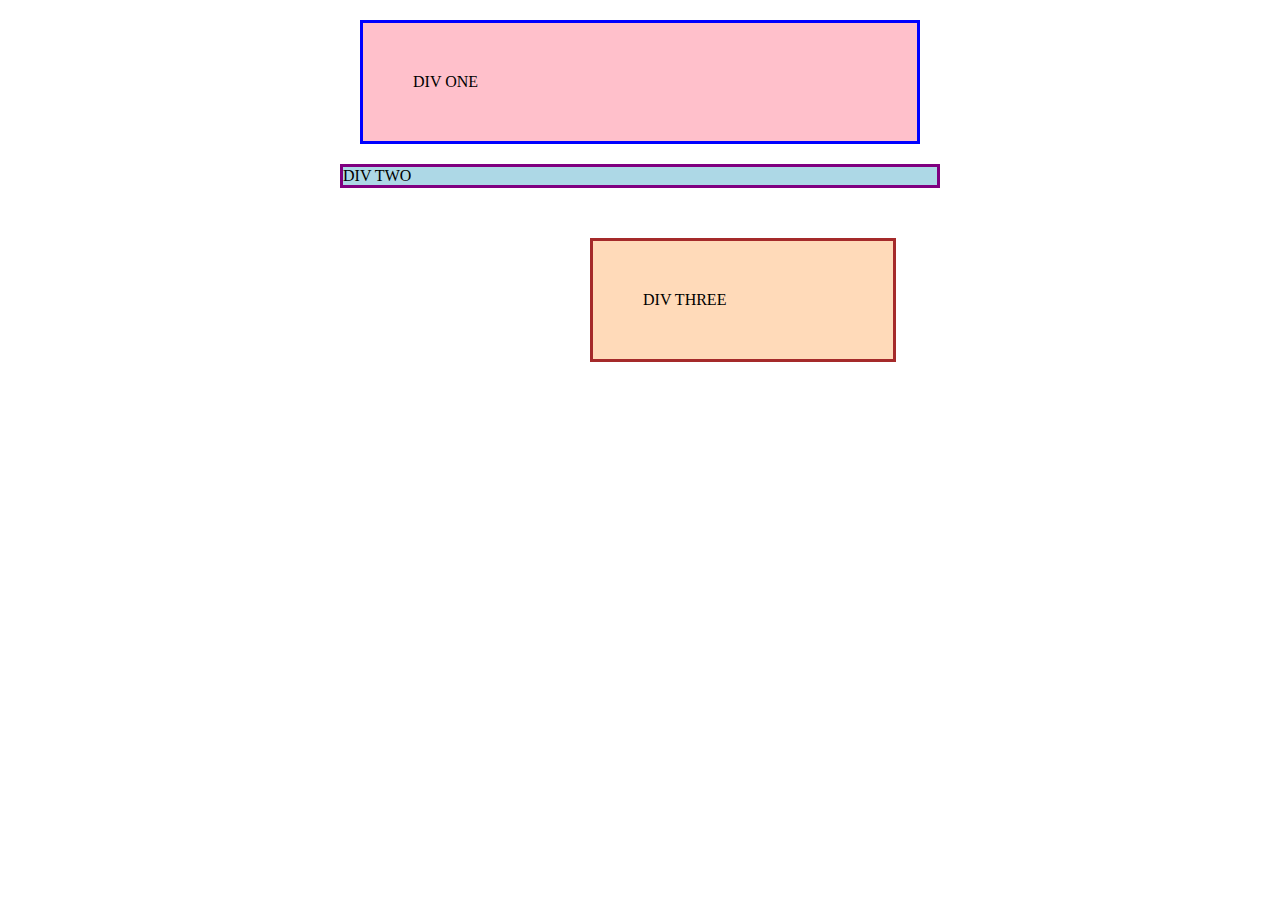
<file: foundations/block-and-inline/01-margin-and-padding-1/index.html>
<!DOCTYPE html>
<html lang="en">
  <head>
    <meta charset="UTF-8">
    <meta http-equiv="X-UA-Compatible" content="IE=edge">
    <meta name="viewport" content="width=device-width, initial-scale=1.0">
    <title>Margin and Padding exercise</title>
    <link rel="stylesheet" href="style.css">
  </head>
  <body>
    <div class="one">
      DIV ONE
    </div>
    <div class="two">
      DIV TWO
    </div>
    <div class="three">
      DIV THREE
    </div>
  </body>
</html>
</file>
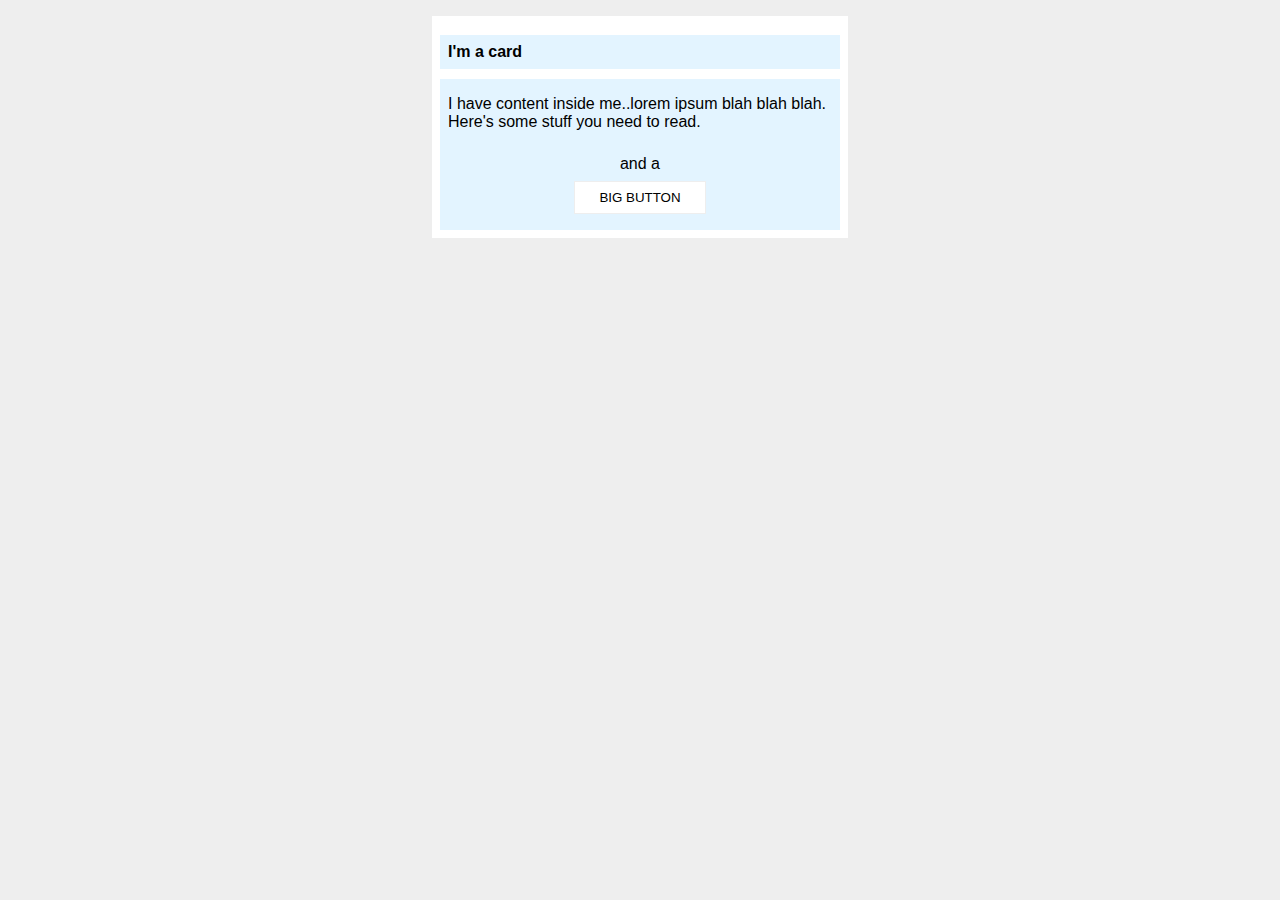
<file: foundations/block-and-inline/02-margin-and-padding-2/index.html>
<!DOCTYPE html>
<html lang="en">
  <head>
    <meta charset="UTF-8">
    <meta http-equiv="X-UA-Compatible" content="IE=edge">
    <meta name="viewport" content="width=device-width, initial-scale=1.0">
    <title>Margin and Padding exercise 2</title>
    <link rel="stylesheet" href="style.css">
  </head>
  <body>
    <div class="card">
      <h1 class="title">I'm a card</h1>
      <div class="content">I have content inside me..lorem ipsum blah blah blah. Here's some stuff you need to read.</div>
      <div class="button-container">and a <button>BIG BUTTON</button></div>
    </div>
  </body>
</html>
</file>
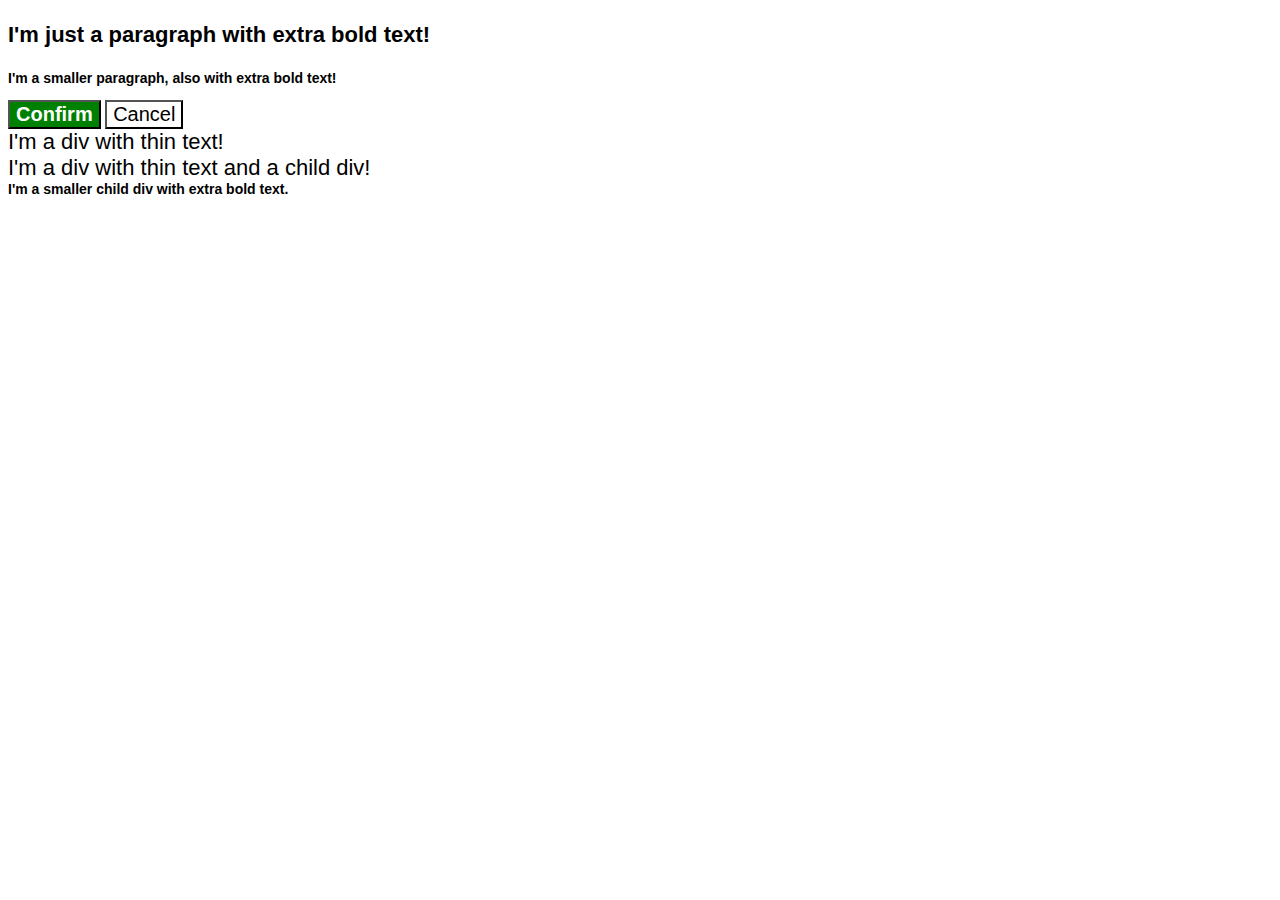
<file: foundations/cascade/01-cascade-fix/index.html>
<!DOCTYPE html>
<html lang="en">
  <head>
    <meta charset="UTF-8">
    <meta http-equiv="X-UA-Compatible" content="IE=edge">
    <meta name="viewport" content="width=device-width, initial-scale=1.0">
    <title>Fix the Cascade</title>
    <link rel="stylesheet" href="style.css">
  </head>
  <body>
    <p class="para">I'm just a paragraph with extra bold text!</p>
    <p class="para small-para">I'm a smaller paragraph, also with extra bold text!</p>

    <button id="confirm-button" class="button confirm">Confirm</button>
    <button id="cancel-button" class="button cancel">Cancel</button>

    <div class="text">I'm a div with thin text!</div>
    <div class="text">I'm a div with thin text and a child div!
      <div class="text child">I'm a smaller child div with extra bold text.</div>
    </div>
  </body>
</html>
</file>
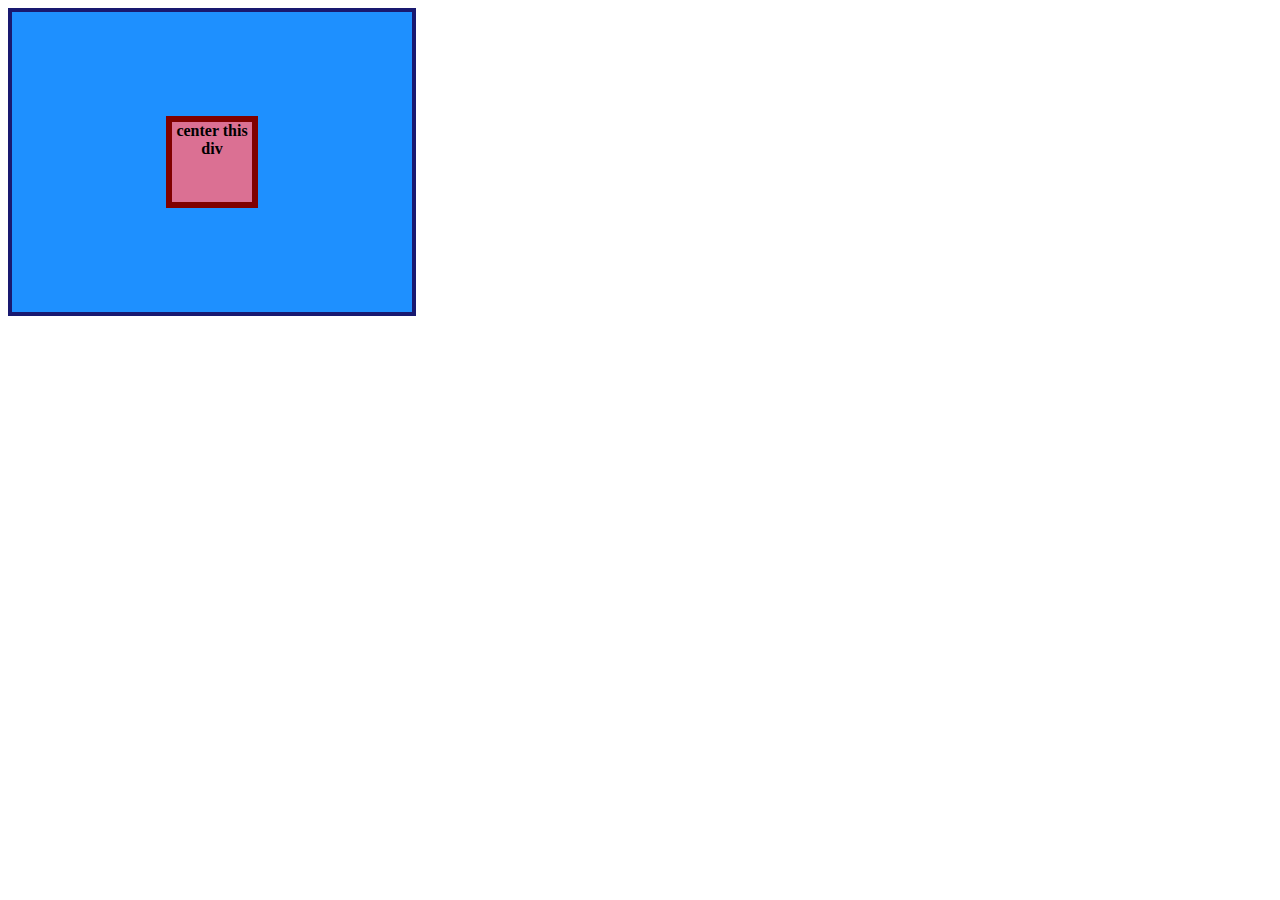
<file: foundations/flex/01-flex-center/index.html>
<!DOCTYPE html>
<html lang="en">
  <head>
    <meta charset="UTF-8">
    <meta http-equiv="X-UA-Compatible" content="IE=edge">
    <meta name="viewport" content="width=device-width, initial-scale=1.0">
    <title>CENTER THIS DIV</title>
    <link rel="stylesheet" href="style.css">
  </head>
  <body>
    <div class="container">
      <div class="box">center this div</div>
    </div>
  </body>
</html>
</file>
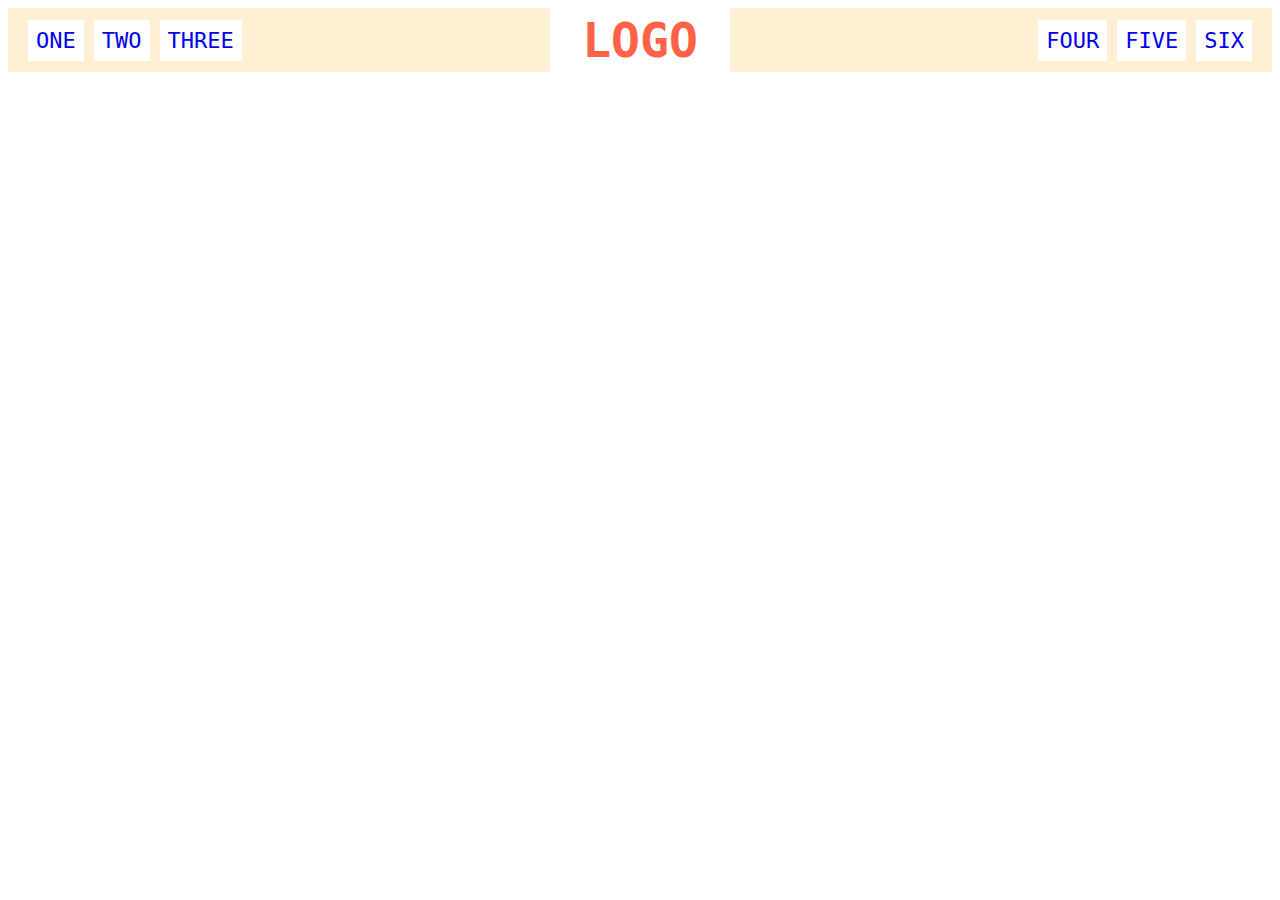
<file: foundations/flex/02-flex-header/index.html>
<!DOCTYPE html>
<html lang="en">
  <head>
    <meta charset="UTF-8">
    <meta http-equiv="X-UA-Compatible" content="IE=edge">
    <meta name="viewport" content="width=device-width, initial-scale=1.0">
    <title>Flex Header</title>
    <link rel="stylesheet" href="style.css">
  </head>
  <body>
    <div class="header">
      <div class="left-links">
        <ul>
          <li><a href="#">ONE</a></li>
          <li><a href="#">TWO</a></li>
          <li><a href="#">THREE</a></li>
        </ul>
      </div>
      <div class="logo">LOGO</div>
      <div class="right-links">
        <ul>
          <li><a href="#">FOUR</a></li>
          <li><a href="#">FIVE</a></li>
          <li><a href="#">SIX</a></li>
        </ul>
      </div>
    </div>
  </body>
</html>
</file>
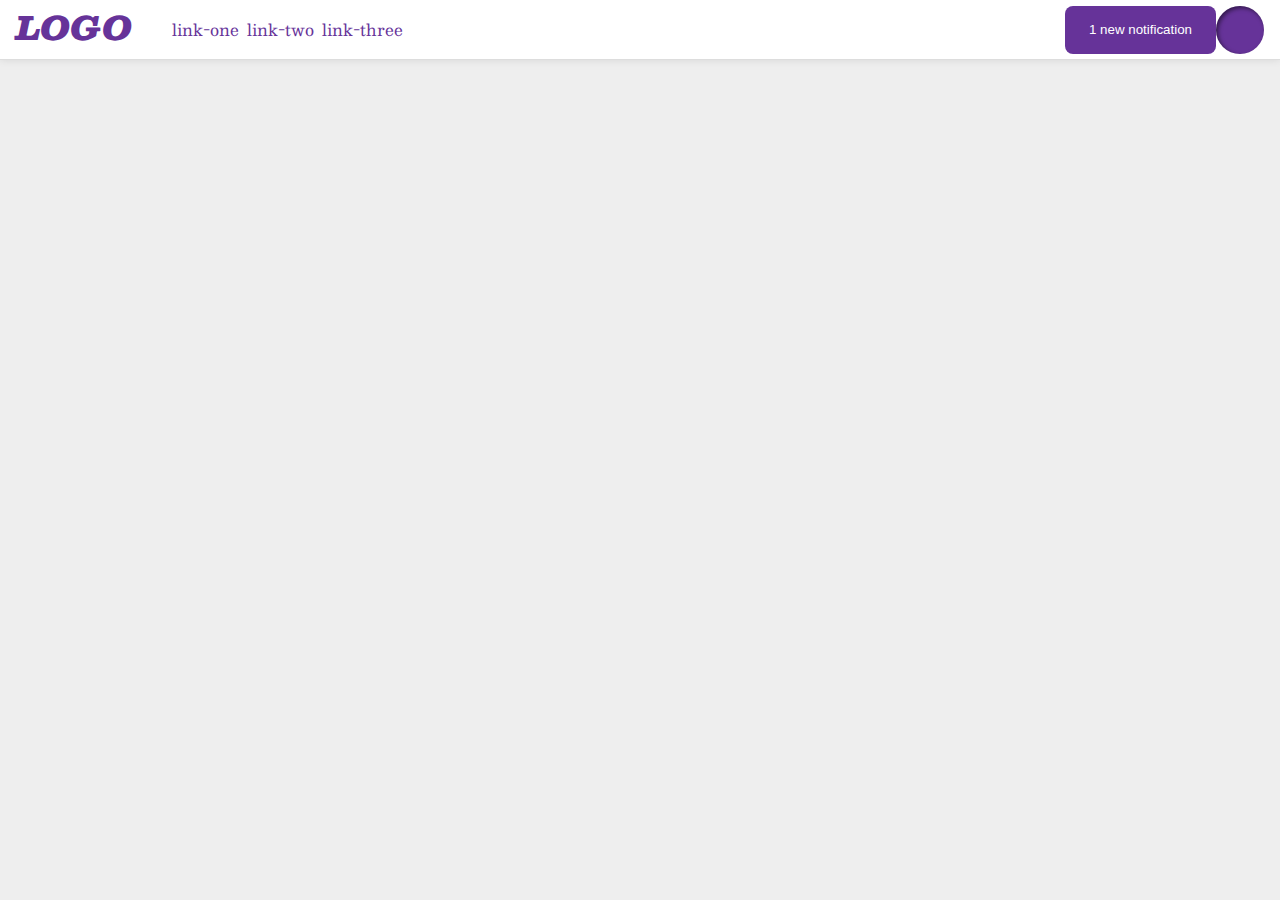
<file: foundations/flex/03-flex-header-2/index.html>
<!DOCTYPE html>
<html lang="en">
  <head>
    <meta charset="UTF-8">
    <meta http-equiv="X-UA-Compatible" content="IE=edge">
    <meta name="viewport" content="width=device-width, initial-scale=1.0">
    <title>Flex Header 2</title>
    <link rel="stylesheet" href="style.css">
  </head>
  <body>
    <div class="header">
      <div class="left-items">
        <div class="logo">
          LOGO
        </div>
        <ul class="links">
          <li><a href="https://google.com">link-one</a></li>
          <li><a href="https://google.com">link-two</a></li>
          <li><a href="https://google.com">link-three</a></li>
        </ul>
      </div>
      <div class="right-items">
        <button class="notifications">
          1 new notification
        </button>
        <div class="profile-image"></div>
      </div>
    </div>
  </body>
</html>
</file>
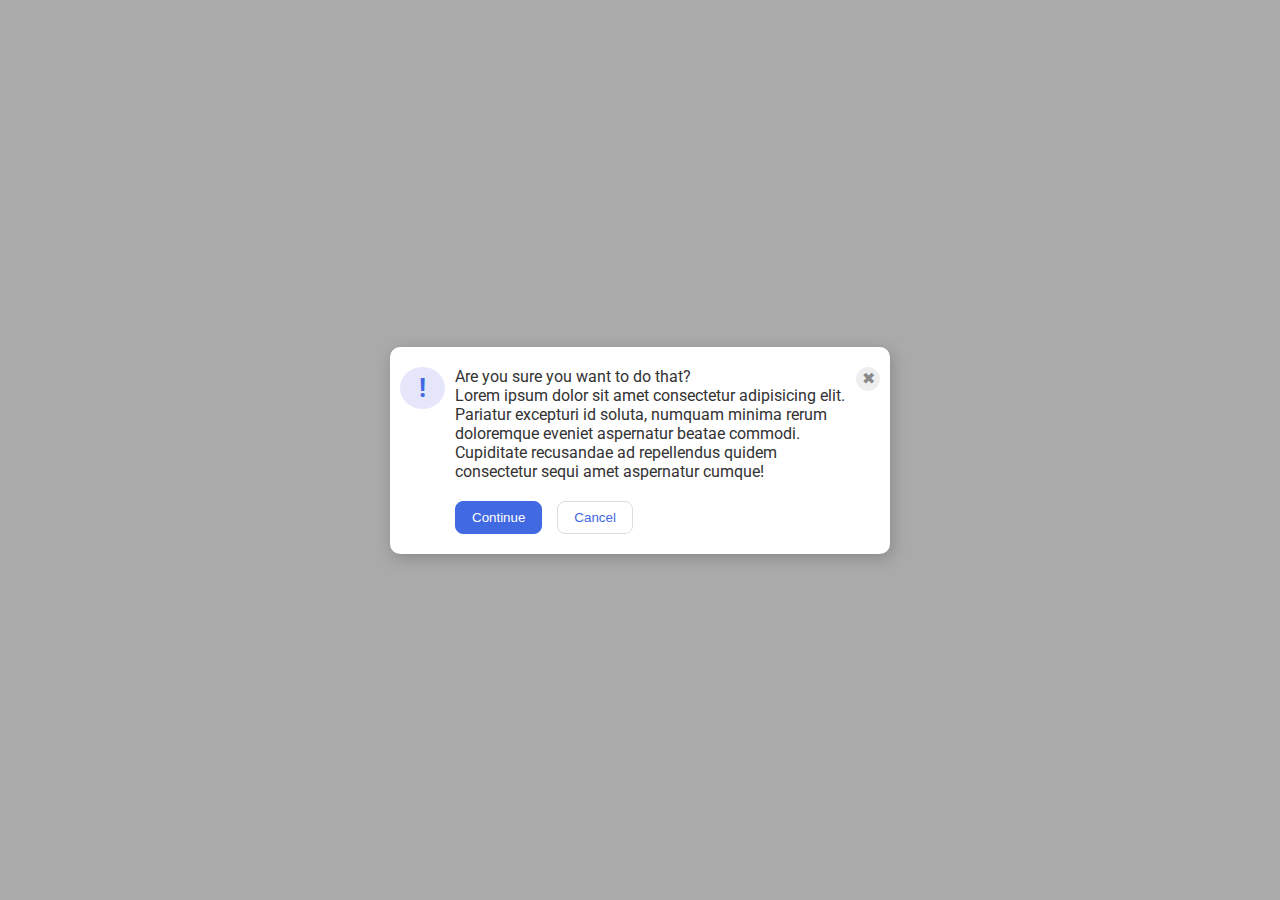
<file: foundations/flex/05-flex-modal/index.html>
<!DOCTYPE html>
<html lang="en">
  <head>
    <meta charset="UTF-8">
    <meta http-equiv="X-UA-Compatible" content="IE=edge">
    <meta name="viewport" content="width=device-width, initial-scale=1.0">
    <link rel="stylesheet" href="style.css">
    <title>Modal</title>
  </head>
  <body>
    <div class="modal">
      <div class="icon">!</div>
      <div class="modal-content">
        <div class="header">Are you sure you want to do that?</div>        
        <div class="text">Lorem ipsum dolor sit amet consectetur adipisicing elit. Pariatur excepturi id soluta, numquam minima rerum doloremque eveniet aspernatur beatae commodi. Cupiditate recusandae ad repellendus quidem consectetur sequi amet aspernatur cumque!</div>
        <div class="buttons">
          <button class="continue">Continue</button>
          <button class="cancel">Cancel</button>        
        </div>
      </div>
      <button class="close-button">✖</button>
    </div>
  </body>
</html>
</file>
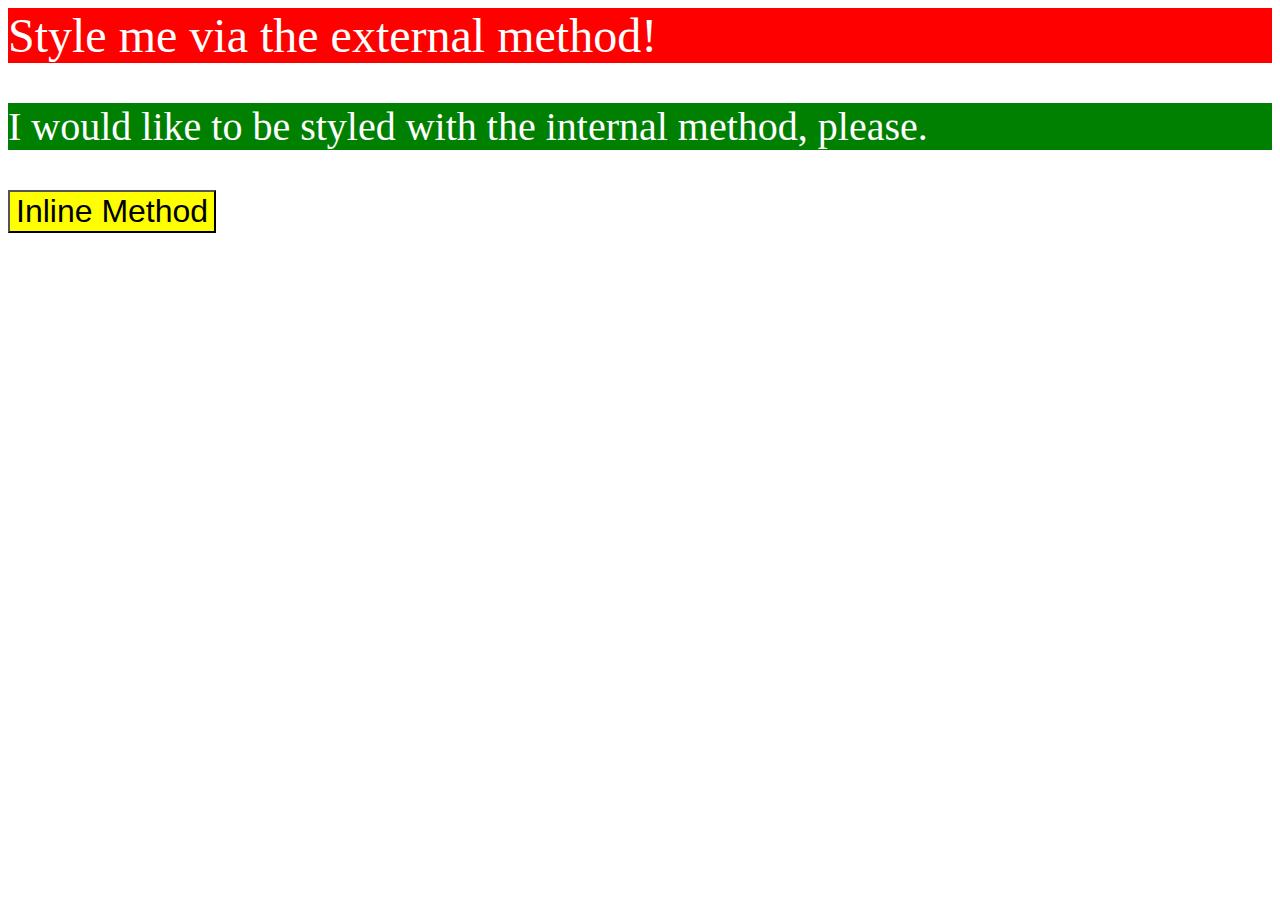
<file: foundations/intro-to-css/01-css-methods/index.html>
<!DOCTYPE html>
<html lang="en">
  <head>
    <meta charset="UTF-8">
    <meta http-equiv="X-UA-Compatible" content="IE=edge">
    <meta name="viewport" content="width=device-width, initial-scale=1.0">
    <title>Methods for Adding CSS</title>
    <link rel="stylesheet" href="./styles.css">
    <style>
      p{
        background-color: green;
        color: #ffffff;
        font-size: 2.5rem;
      }
    </style>

  </head>
  <body>
    <div>Style me via the external method!</div>
    <p>I would like to be styled with the internal method, please.</p>
    <button style="background-color:yellow; font-size: 2rem">Inline Method</button>
  </body>
</html>
</file>
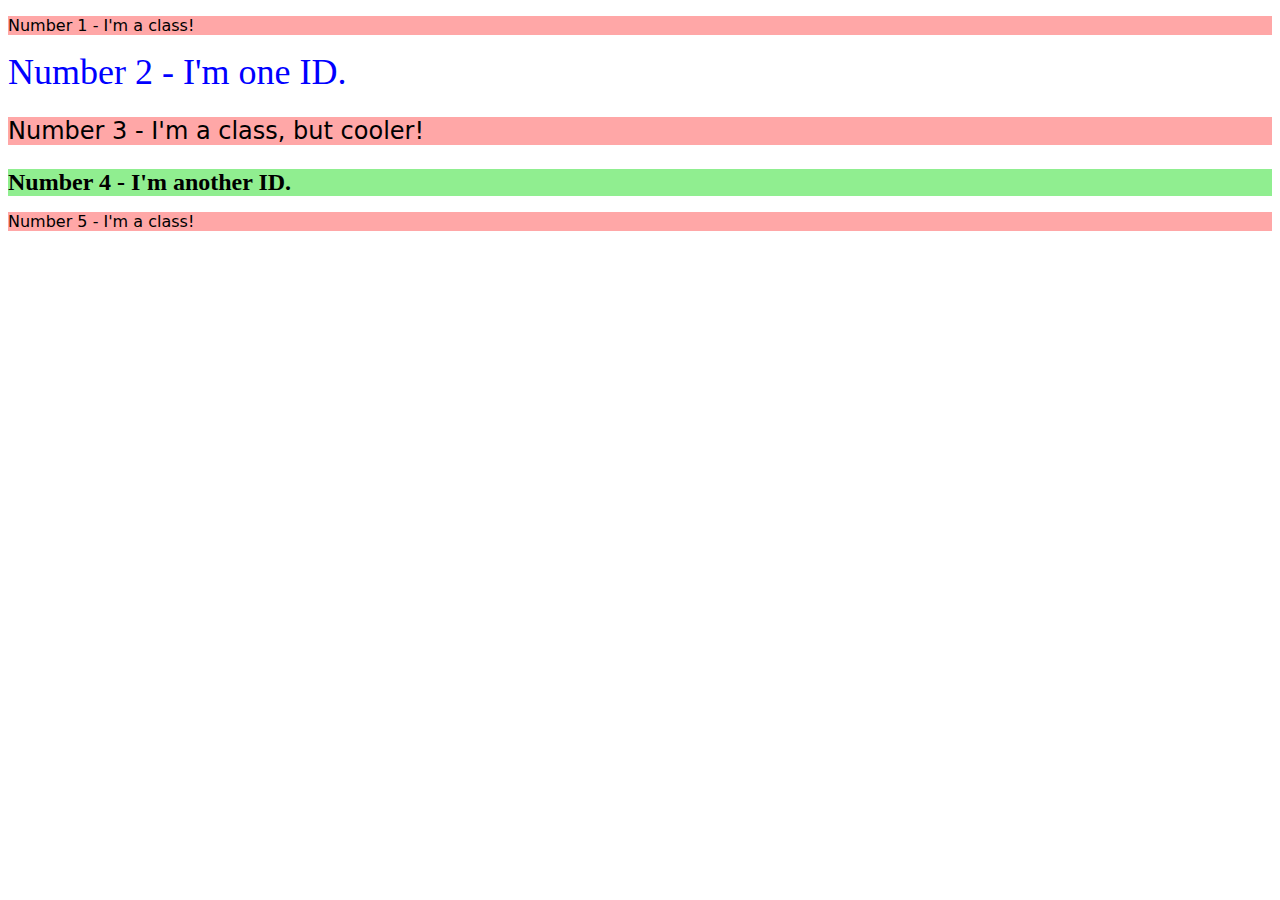
<file: foundations/intro-to-css/02-class-id-selectors/index.html>
<!DOCTYPE html>
<html lang="en">
  <head>
    <meta charset="UTF-8">
    <meta http-equiv="X-UA-Compatible" content="IE=edge">
    <meta name="viewport" content="width=device-width, initial-scale=1.0">
    <title>Class and ID Selectors</title>
    <link rel="stylesheet" href="style.css">
  </head>
  <body>
    <p class="pink-bg">Number 1 - I'm a class!</p>
    <div class="blue-text">Number 2 - I'm one ID.</div>
    <p class="pink-bg medium-text">Number 3 - I'm a class, but cooler!</p>
    <div class="lightgreen-bg">Number 4 - I'm another ID.</div>
    <p class="pink-bg">Number 5 - I'm a class!</p>
  </body>
</html>
</file>
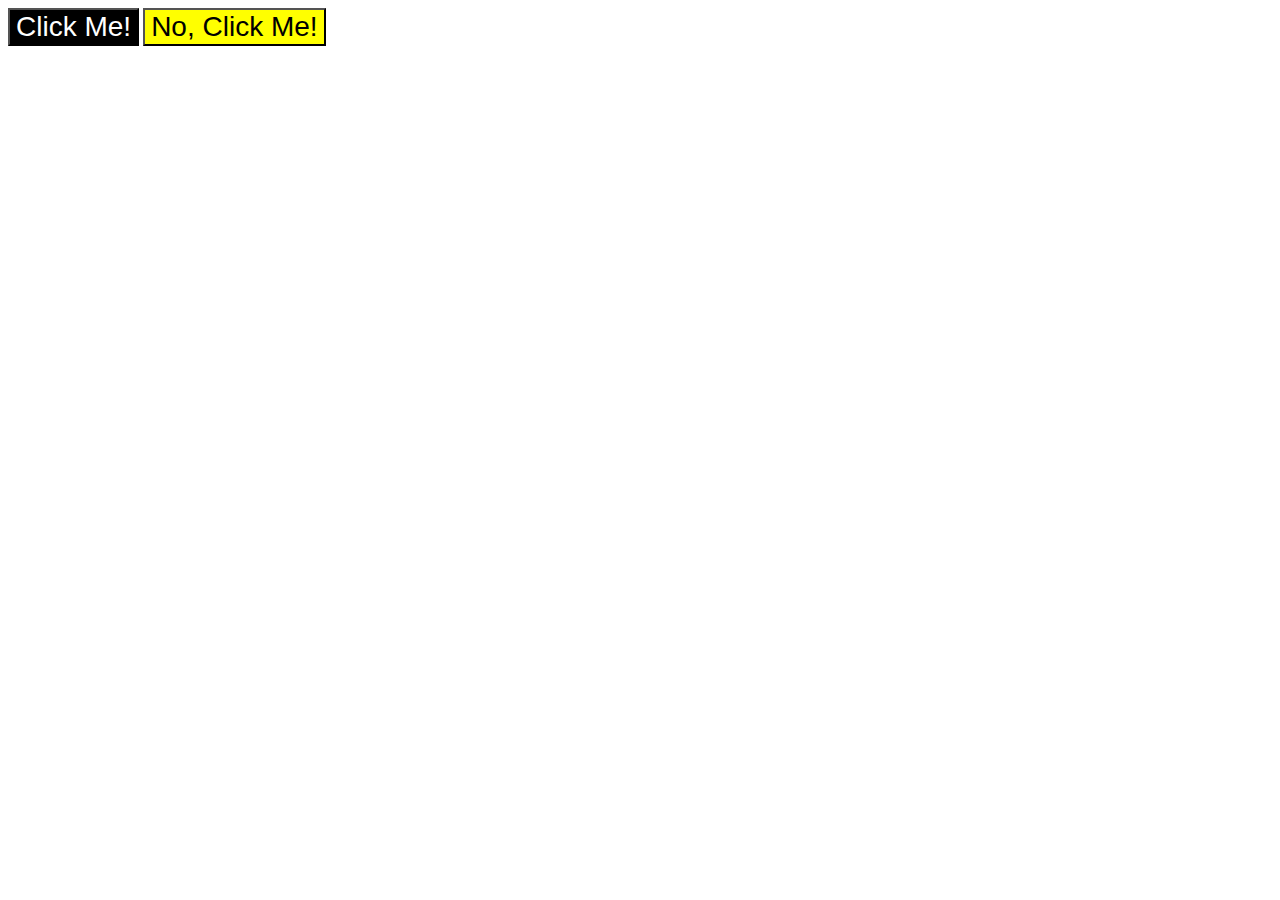
<file: foundations/intro-to-css/03-grouping-selectors/index.html>
<!DOCTYPE html>
<html lang="en">
  <head>
    <meta charset="UTF-8">
    <meta http-equiv="X-UA-Compatible" content="IE=edge">
    <meta name="viewport" content="width=device-width, initial-scale=1.0">
    <title>Grouping Selectors</title>
    <link rel="stylesheet" href="style.css">
  </head>
  <body>
    <button class="class1">Click Me!</button>
    <button class="class2">No, Click Me!</button>
  </body>
</html>
</file>
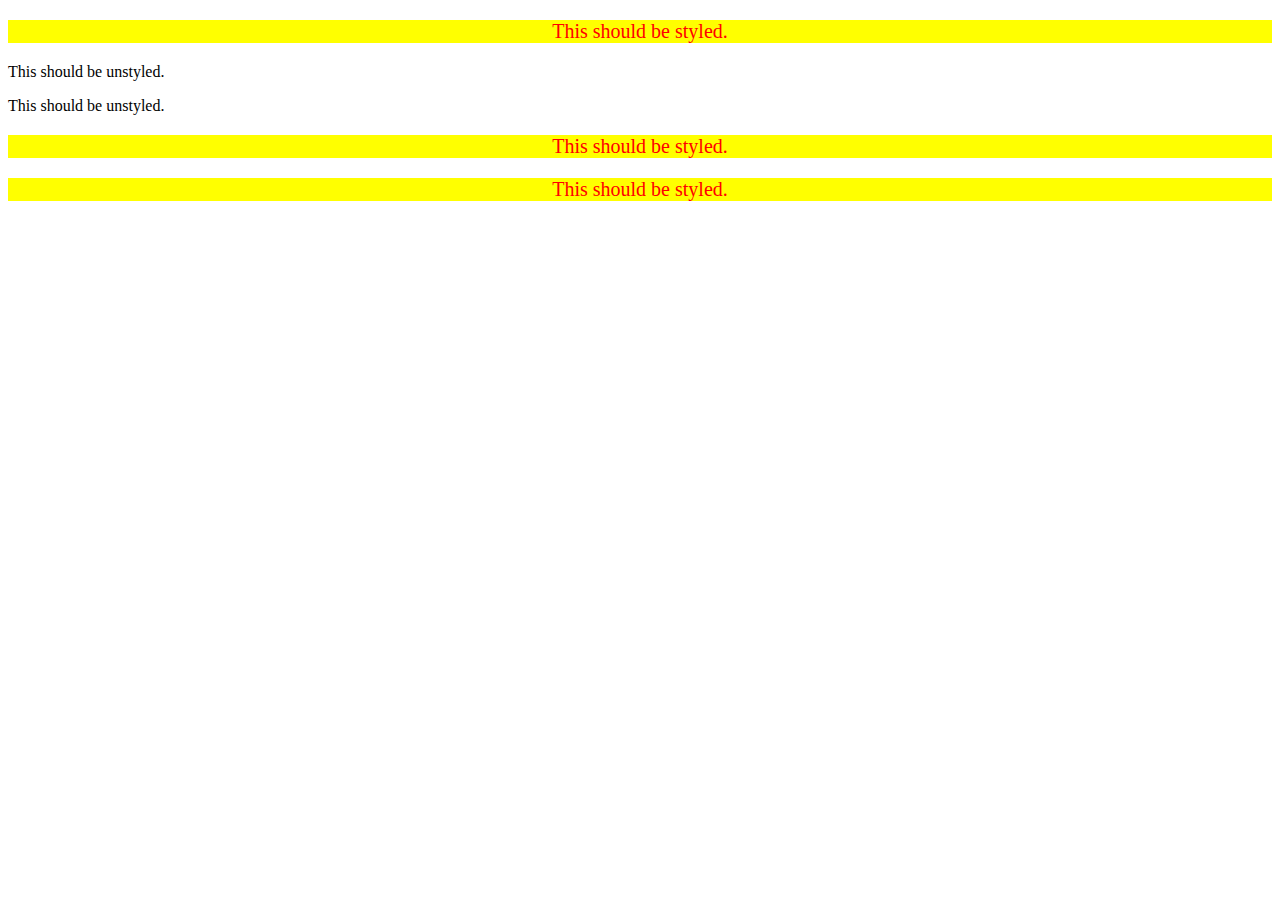
<file: foundations/intro-to-css/05-descendant-combinator/index.html>
<!DOCTYPE html>
<html lang="en">
  <head>
    <meta charset="UTF-8">
    <meta http-equiv="X-UA-Compatible" content="IE=edge">
    <meta name="viewport" content="width=device-width, initial-scale=1.0">
    <title>Descendant Combinator</title>
    <link rel="stylesheet" href="style.css">
  </head>
  <body>
    <div class="container">
      <p class="text">This should be styled.</p>
    </div>
    <p class="text">This should be unstyled.</p>
    <p class="text">This should be unstyled.</p>
    <div class="container">
      <p class="text">This should be styled.</p>
      <p class="text">This should be styled.</p>
    </div>
  </body>
</html>
</file>
<file: foundations/block-and-inline/01-margin-and-padding-1/style.css>
body {
  max-width: 600px;
  margin: 0 auto;
}

.one {
  background: pink;
  border: 3px solid blue;
  /* CHANGE ME */
  padding: 50px;
  margin: 20px;
}

.two {
  background: lightblue;
  border: 3px solid purple;
  /* CHANGE ME */
  margin-bottom: 50px;
}

.three {
  background: peachpuff;
  border: 3px solid brown;
  width: 200px;
  /* CHANGE ME */
  padding: 50px;
  margin-left: 250px;
}
</file>
<file: foundations/block-and-inline/02-margin-and-padding-2/style.css>
body {
  background: #eee;
  font-family: sans-serif;
}

.card {
  width: 400px;
  background: #fff;
  margin: 16px auto;
  padding: 8px;
}

.title .content .button-container {
  margin-block: 8px;
}
.title {
  background: #e3f4ff;
  font-size: 16px;
  padding: 8px;
}

.content {
  background: #e3f4ff;
  padding: 16px 8px;
}

.button-container {
  background: #e3f4ff;
  text-align: center;
  padding: 8px;
}

button {
  display:block;
  background: white;
  border: 1px solid #eee;
  margin-block: 8px;
  margin-inline: auto;
  padding: 8px 24px;
}
</file>
<file: foundations/cascade/01-cascade-fix/style.css>
body {
  font-family: Arial, Helvetica, sans-serif;
}

.para,
.small-para {
  color: hsl(0, 0%, 0%);
  font-weight: 800;
}

.para {
  font-size: 22px;
}

.small-para {
  font-size: 14px;
  font-weight: 800;
}


.button {
  background-color: rgb(255, 255, 255);
  color: rgb(0, 0, 0);
  font-size: 20px;
}

.confirm {
  background: green;
  color: white;
  font-weight: bold;
} 

div.text {
  color: rgb(0, 0, 0);
  font-size: 22px;
  font-weight: 100;
}

div .child {
  color: rgb(0, 0, 0);
  font-weight: 800;
  font-size: 14px;
}
</file>
<file: foundations/flex/01-flex-center/style.css>
.container {
  background: dodgerblue;
  border: 4px solid midnightblue;
  width: 400px;
  height: 300px;
  display: flex;
  align-items: center;
  justify-content: center;
}

.box {
  background: palevioletred;
  font-weight: bold;
  text-align: center;
  border: 6px solid maroon;
  width: 80px;
  height: 80px;
}
</file>
<file: foundations/flex/02-flex-header/style.css>
.header  {
  font-family: monospace;
  background: papayawhip;
  display: flex;
  justify-content: space-between;
  align-items: center;
}

.logo {
  font-size: 48px;
  font-weight: 900;
  color: tomato;
  background: white;
  padding: 4px 32px;
}


ul {
  /* this removes the dots on the list items*/
  list-style-type: none;
  display: flex;
  gap: 10px;
  padding: 0px 20px;
}

a {
  font-size: 22px;
  background: white;
  padding: 8px;
  /* this removes the line under the links */
  text-decoration: none;
}
</file>
<file: foundations/flex/03-flex-header-2/style.css>
/* this is some magical font-importing.  
you'll learn about it later. */
@import url('https://fonts.googleapis.com/css2?family=Besley:ital,wght@0,400;1,900&display=swap');

body {
  margin: 0;
  background: #eee;
  font-family: Besley, serif;
}

.header {
  background: white;
  border-bottom: 1px solid #ddd;
  box-shadow: 0 0 8px rgba(0,0,0,.1);
  display: flex;
  justify-content: space-between;
  align-items: center;
}

.profile-image {
  background: rebeccapurple;
  box-shadow: inset 2px 2px 4px rgba(0,0,0,.5);
  border-radius: 50%;
  width: 48px;
  height: 48px;
}

.logo {
  color: rebeccapurple;
  font-size: 32px;
  font-weight: 900;
  font-style: italic;
}

.left-items{
  display: flex;
  /* justify-self: flex-start; */
  margin-inline-start: 16px;
}
.right-items{
  display: flex;
  /* justify-self: flex-end; */
  margin-inline-end: 16px;
}

button {
  border: none;
  border-radius: 8px;
  background: rebeccapurple;
  color: white;
  padding: 8px 24px;
}

a {
  /* this removes the line under our links */
  text-decoration: none;
  color: rebeccapurple;
}

ul {
  list-style-type: none;
  display: flex;
  gap: 8px;
}
</file>
<file: foundations/flex/05-flex-modal/style.css>
@import url('https://fonts.googleapis.com/css2?family=Roboto:wght@400;700&display=swap');

html, body {
  height: 100%;
}


body {
  font-family: Roboto, sans-serif;
  margin: 0;
  background: #aaa;
  color: #333;
  /* I'll give you this one for free lol */
  display: flex;
  align-items: center;
  justify-content: center;
}

.modal {
  background: white;
  width: 480px;
  border-radius: 10px;
  box-shadow: 2px 4px 16px rgba(0,0,0,.2);
  display: flex;
  flex-direction: row;
  gap: 10px;
  padding: 20px 10px;

}

.modal-content{
  display: flex;
  flex-direction: column;
  flex: 1;
}
.buttons{
  display: flex;
  flex-direction: row;
  gap: 15px;
  padding: 20px 0px 0px;
  justify-content: flex-start;
}

.icon {
  color: royalblue;
  font-size: 26px;
  font-weight: 700;
  background: lavender;
  width: 42px;
  height: 42px;
  border-radius: 50%;
  display: flex;
  align-items: center;
  justify-content: center;
  flex-basis: 45px;
  flex-shrink: 0;
}

.close-button {
  background: #eee;
  border-radius: 50%;
  color: #888;
  font-weight: 400;
  font-size: 16px;
  height: 24px;
  width: 24px;
  display: flex;
  align-items: center;
  justify-content: center;
  border: 1px solid #eee;
  padding: 0;
}

button {
  cursor: pointer;
  padding: 8px 16px;
  border-radius: 8px;
}

button.continue {
  background: royalblue;
  border: 1px solid royalblue;
  color: white;
}

button.cancel {
  background: white;
  border: 1px solid #ddd;
  color: royalblue;
}
</file>
<file: foundations/intro-to-css/01-css-methods/styles.css>
div {
    background-color: red;
    color: white;
    font-size: 3rem;
 }
</file>
<file: foundations/intro-to-css/02-class-id-selectors/style.css>
.pink-bg{
    font-family: verdana, "DejaVu Sans", sans-serif;
    background-color: #ffa7a7 ;
}

.blue-text{
    color: blue;
    font-size: 36px;
}

.medium-text{
    font-size: 24px;
}

.lightgreen-bg{
    font-size:24px;
    font-weight: bold;
    background-color: lightgreen;

}
</file>
<file: foundations/intro-to-css/03-grouping-selectors/style.css>
.class1, .class2{
    font-family: "Helvetica", "Times New Roman","sans-serif";
    font-size: 28px;    
}
.class1{
    color: white;
    background-color: black;
}
.class2{
    background-color: yellow;
}
</file>
<file: foundations/intro-to-css/05-descendant-combinator/style.css>
div p{
    background-color: yellow;
    color: red;
    font-size: 20px;
    text-align: center;
}
</file>
